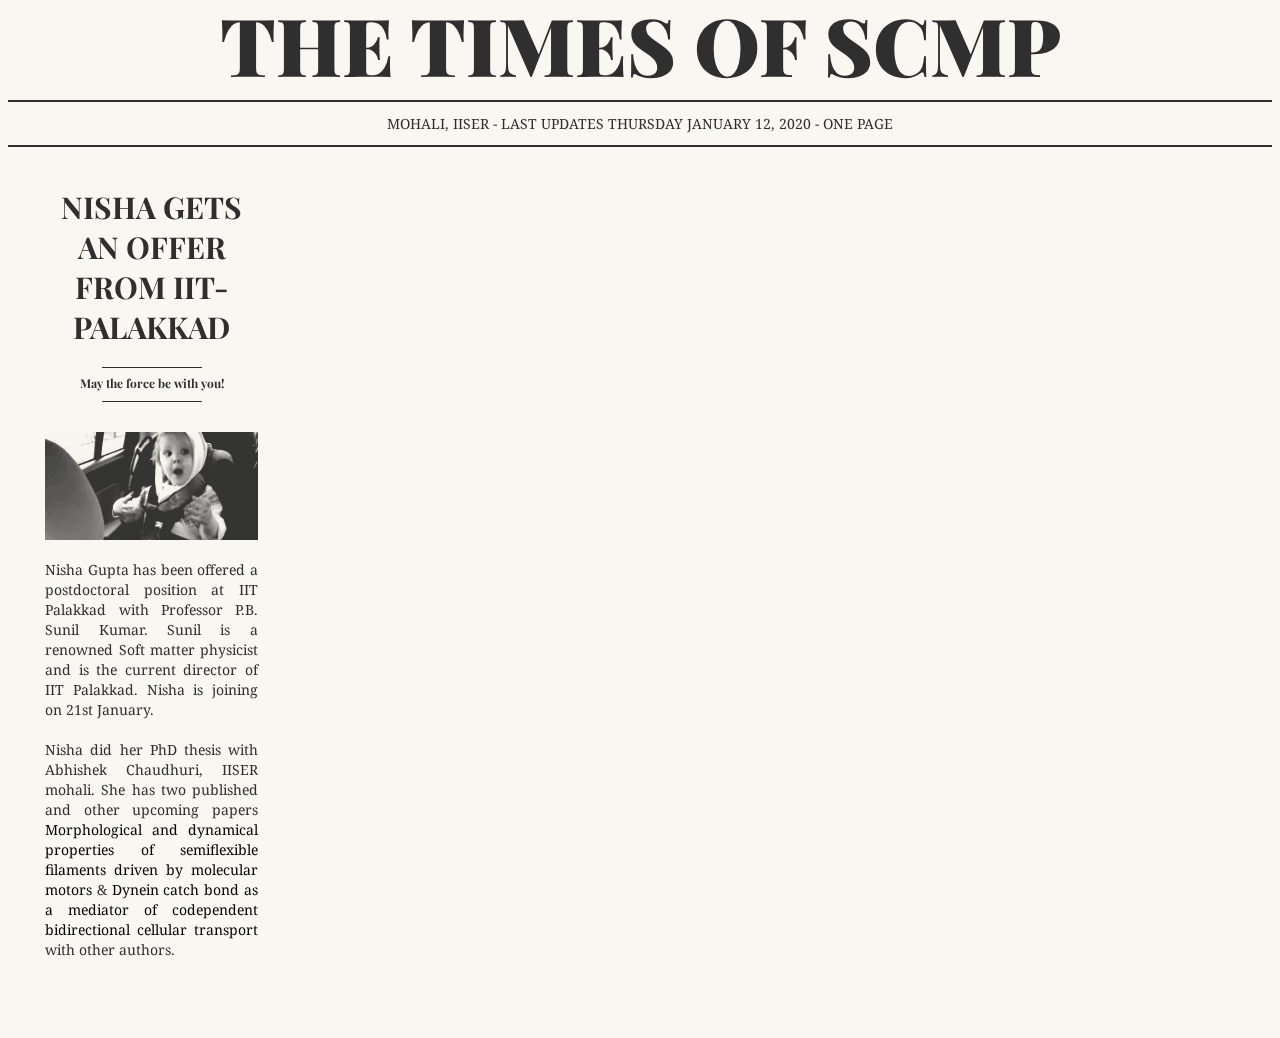
<file: index.html>
<html>
<head>
    <link href='https://fonts.googleapis.com/css?family=Playfair+Display:400,700,900,400italic,700italic,900italic|Droid+Serif:400,700,400italic,700italic' rel='stylesheet' type='text/css'>
    <link rel="stylesheet" href="newspaper.css">
    <title>Newspaper Style Design Experiment</title>
    <meta name="viewport" content="width=device-width">
</head>
<body>
<div class="head">
    <div class="headerobjectswrapper">
        <header>The Times of SCMP<!/header>
    </div>

    <div class="subhead">Mohali, IISER -  Last updates Thursday January 12, 2020 - One Page</div>
</div>
<div class="content">
	<div class="collumns">
		<div class="collumn">
			<div class="head"><span class="headline hl1">Nisha gets an offer from IIT-Palakkad</span><p><span class="headline hl4"> May the force be with you! </span></p>
			</div>
			<figure class="figure">
				<img class="media" src="happy.gif" alt="happy">
			</figure>
			<p> Nisha Gupta has been offered a postdoctoral position at IIT Palakkad with Professor P.B. Sunil Kumar. Sunil is a renowned Soft matter physicist and is the current director of  IIT Palakkad. Nisha is joining on 21st January.
			</p>
			<p> Nisha did her PhD thesis with Abhishek Chaudhuri, IISER mohali. She has two published and other upcoming papers
			<a href="https://journals.aps.org/pre/abstract/10.1103/PhysRevE.99.042405">
				Morphological and dynamical properties of semiflexible filaments driven by molecular motors
			</a>
			&
			<a href="https://journals.aps.org/prresearch/abstract/10.1103/PhysRevResearch.1.023019">
				Dynein catch bond as a mediator of codependent bidirectional cellular transport
			</a>
			with other authors.
			</p>
		</div>
	</div>
</div>

</body>
</html>
</file>
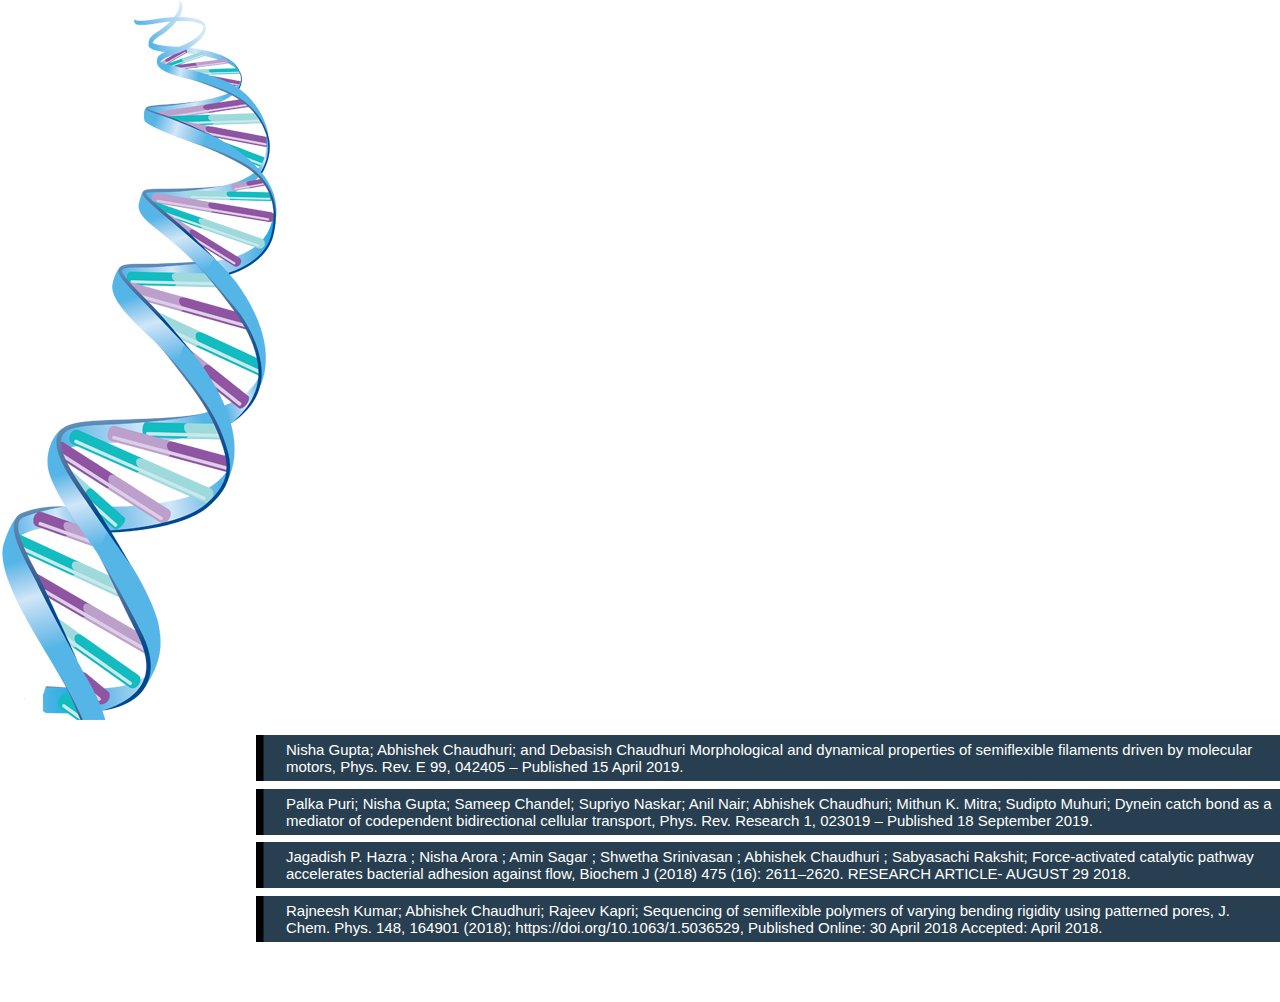
<file: github_publication.html>
<!DOCTYPE html>
<html>
<head>
<title>Active Matter Group</title>
<meta charset="utf-8">
<style>
body {
margin: 0;
}
.layout2 {
    height: 800px;
    background: #ffffff
}
.layout {
    height: 800px;
    background: linear-gradient(to bottom, #ffd89b  0%, #19547b 100%)
}
.layout2 img {
    float: left;
    max-width: 80%;
}

.card {
  box-shadow: 0 4px 8px 0 rgba(0, 0, 0, 0.2);
  max-width: 300px;
  margin: auto;
  text-align: center;
  font-family: arial;
}

.title {
  color: black;
  font-size: 18px;
}

button2 {
  border: none;
  outline: 0;
  display: inline-block;
  padding: 8px;
  color: white;
  background-color: #000;
  text-align: center;
  cursor: pointer;
  width: 100%;
}

a2 {
  text-decoration: none;
  font-size: 22px;
  color: black;
}


.row {
  display: -ms-flexbox; /* IE10 */
  display: flex;
  -ms-flex-wrap: wrap; /* IE10 */
  flex-wrap: wrap;
  padding: 0 4px;
}

/* Create four equal columns that sits next to each other */
.column {
  -ms-flex: 25%; /* IE10 */
  flex: 25%;
  max-width: 25%;
  padding: 0 4px;
}

.list-type4{
  float: right;
width:80%;
margin:0 auto;
}

.list-type4 ol{
counter-reset: li;
list-style: none;
*list-style: decimal;
font-size: 15px;
font-family: 'Raleway', sans-serif;
padding: 0;
margin-bottom: 4em;
}
.list-type4 a{
position: relative;
display: block;
padding: .4em .4em .4em 2em;
*padding: .4em;
margin: .5em 0;
background: #283F51;
color: white;
text-decoration: none;
box-shadow:inset 0.5em 0 black;
-webkit-transition: box-shadow 1s; /* For Safari 3.1 to 6.0 */
transition: box-shadow 1s;
}

.list-type4 a:hover{
box-shadow:inset 2em 0 black;
}

</style>

<body>

<div class="layout2">
  <img src="w3images/dna1.png" alt="network"/>
    <div class="list-type4">
      <ol>
      <li ><a href="https://journals.aps.org/pre/abstract/10.1103/PhysRevE.99.042405"> Nisha Gupta; Abhishek Chaudhuri; and Debasish Chaudhuri Morphological and dynamical properties of semiflexible filaments driven by molecular motors, Phys. Rev. E 99, 042405 – Published 15 April 2019. </a></li>
      <li><a href="https://journals.aps.org/pre/abstract/10.1103/PhysRevE.99.04240"> Palka Puri; Nisha Gupta; Sameep Chandel; Supriyo Naskar; Anil Nair; Abhishek Chaudhuri; Mithun K. Mitra; Sudipto Muhuri; Dynein catch bond as a mediator of codependent bidirectional cellular transport, Phys. Rev. Research 1, 023019 – Published 18 September 2019. </a></li>
      <li><a href="https://portlandpress.com/biochemj/article-abstract/475/16/2611/49791/Force-activated-catalytic-pathway-accelerates"> Jagadish P. Hazra ; Nisha Arora ; Amin Sagar ; Shwetha Srinivasan ; Abhishek Chaudhuri ; Sabyasachi Rakshit; Force-activated catalytic pathway accelerates bacterial adhesion against flow, Biochem J (2018) 475 (16): 2611–2620. RESEARCH ARTICLE- AUGUST 29 2018. </a></li>
      <li><a href="https://aip.scitation.org/doi/full/10.1063/1.5036529"> Rajneesh Kumar; Abhishek Chaudhuri; Rajeev Kapri; Sequencing of semiflexible polymers of varying bending rigidity using patterned pores, J. Chem. Phys. 148, 164901 (2018); https://doi.org/10.1063/1.5036529, Published Online: 30 April 2018 Accepted: April 2018. </a></li>
     </ol>
    </div>
</div>


  </body>
  </html>
</file>
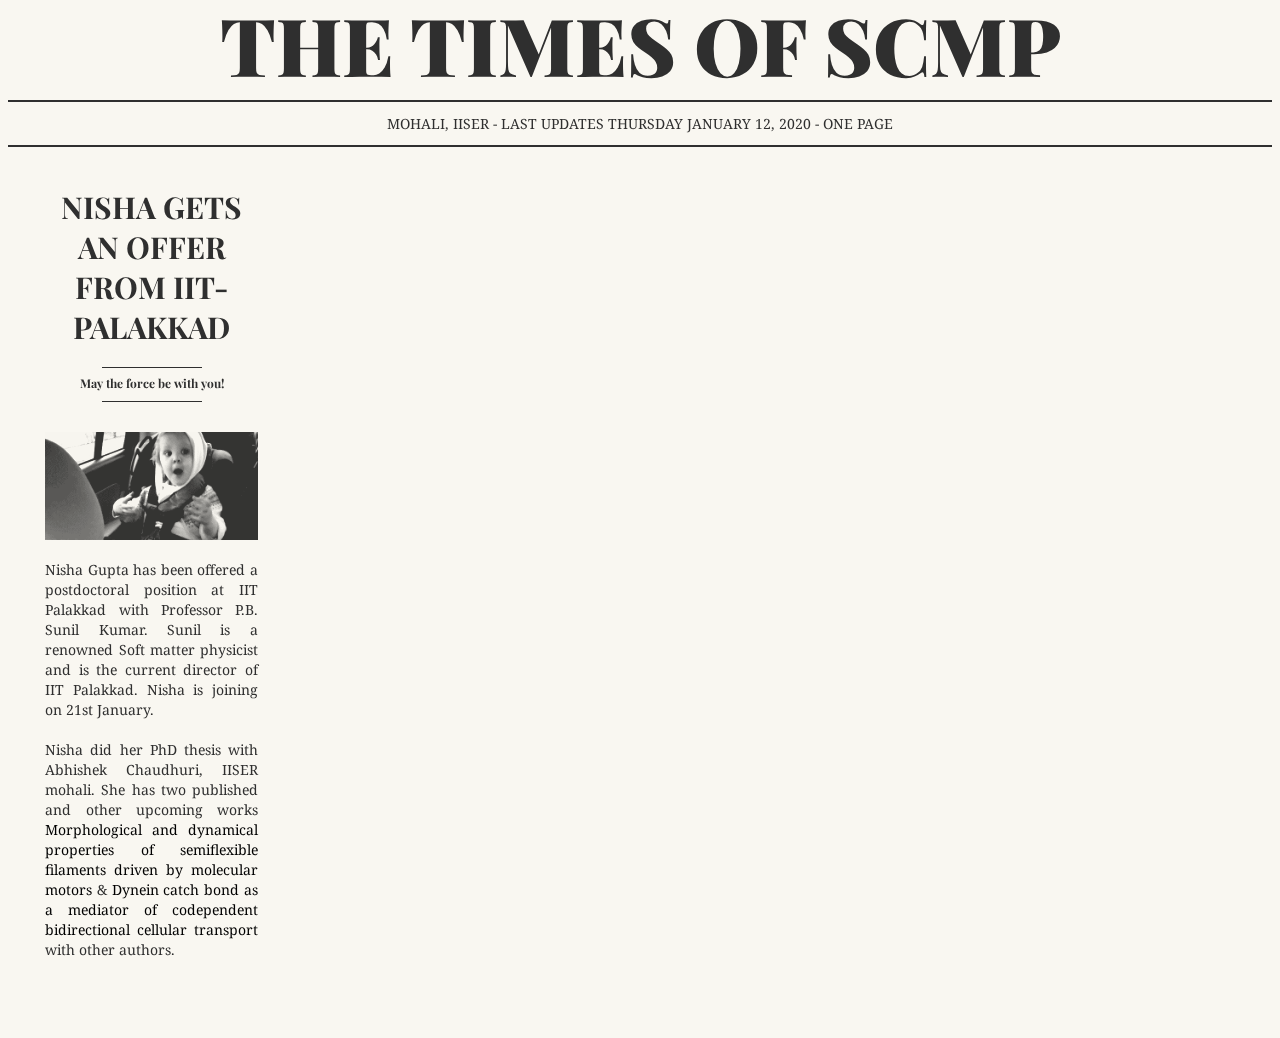
<file: newspaper.html>
<html>
<head>
    <link href='https://fonts.googleapis.com/css?family=Playfair+Display:400,700,900,400italic,700italic,900italic|Droid+Serif:400,700,400italic,700italic' rel='stylesheet' type='text/css'>
    <link rel="stylesheet" href="newspaper.css">
    <title>Newspaper Style Design Experiment</title>
    <meta name="viewport" content="width=device-width">
</head>
<body>
<div class="head">
    <div class="headerobjectswrapper">
        <header>The Times of SCMP<!/header>
    </div>

    <div class="subhead">Mohali, IISER -  Last updates Thursday January 12, 2020 - One Page</div>
</div>
<div class="content">
	<div class="collumns">
		<div class="collumn">
			<div class="head"><span class="headline hl1">Nisha gets an offer from IIT-Palakkad</span><p><span class="headline hl4"> May the force be with you! </span></p>
			</div>
			<figure class="figure">
				<img class="media" src="happy.gif" alt="happy">
			</figure>
			<p> Nisha Gupta has been offered a postdoctoral position at IIT Palakkad with Professor P.B. Sunil Kumar. Sunil is a renowned Soft matter physicist and is the current director of  IIT Palakkad. Nisha is joining on 21st January.
			</p>
			<p> Nisha did her PhD thesis with Abhishek Chaudhuri, IISER mohali. She has two published and other upcoming works
			<a href="https://journals.aps.org/pre/abstract/10.1103/PhysRevE.99.042405">
				Morphological and dynamical properties of semiflexible filaments driven by molecular motors
			</a>
			&
			<a href="https://journals.aps.org/prresearch/abstract/10.1103/PhysRevResearch.1.023019">
				Dynein catch bond as a mediator of codependent bidirectional cellular transport
			</a>
			with other authors.
			</p>
		</div>
	</div>
</div>

</body>
</html>
</file>
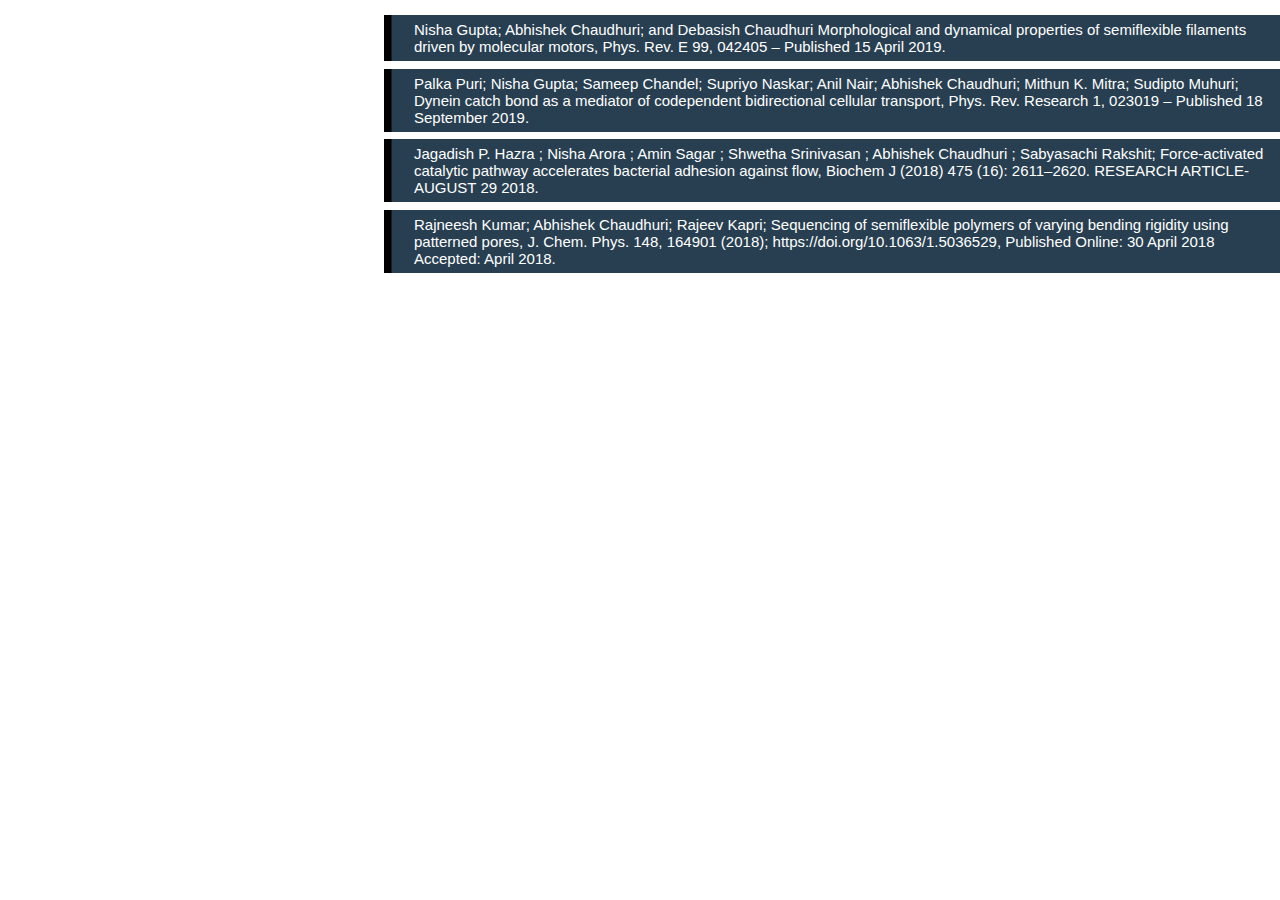
<file: publication.html>
<!DOCTYPE html>
<html>
<head>
<title>Active Matter Group</title>
<meta charset="utf-8">
<style>
body {
margin: 0;
}
.layout2 {
    height: 800px;
    background: #ffffff
}
.layout {
    height: 800px;
    background: linear-gradient(to bottom, #ffd89b  0%, #19547b 100%)
}
.layout2 img {
    float: left;
    max-width: 20%;
}

.card {
  box-shadow: 0 4px 8px 0 rgba(0, 0, 0, 0.2);
  max-width: 300px;
  margin: auto;
  text-align: center;
  font-family: arial;
}

.title {
  color: black;
  font-size: 18px;
}

button2 {
  border: none;
  outline: 0;
  display: inline-block;
  padding: 8px;
  color: white;
  background-color: #000;
  text-align: center;
  cursor: pointer;
  width: 100%;
}

a2 {
  text-decoration: none;
  font-size: 22px;
  color: black;
}


.row {
  display: -ms-flexbox; /* IE10 */
  display: flex;
  -ms-flex-wrap: wrap; /* IE10 */
  flex-wrap: wrap;
  padding: 0 4px;
}

/* Create four equal columns that sits next to each other */
.column {
  -ms-flex: 25%; /* IE10 */
  flex: 25%;
  max-width: 25%;
  padding: 0 4px;
}

.list-type4{
  float: right;
width:70%;
margin:0 auto;
}

.list-type4 ol{
counter-reset: li;
list-style: none;
*list-style: decimal;
font-size: 15px;
font-family: 'Raleway', sans-serif;
padding: 0;
margin-bottom: 4em;
}
.list-type4 a{
position: relative;
display: block;
padding: .4em .4em .4em 2em;
*padding: .4em;
margin: .5em 0;
background: #283F51;
color: white;
text-decoration: none;
box-shadow:inset 0.5em 0 black;
-webkit-transition: box-shadow 1s; /* For Safari 3.1 to 6.0 */
transition: box-shadow 1s;
}

.list-type4 a:hover{
box-shadow:inset 2em 0 black;
}

</style>

<body>

<div class="layout2">
    <div class="list-type4">
      <ol>
      <li ><a href="https://journals.aps.org/pre/abstract/10.1103/PhysRevE.99.042405"> Nisha Gupta; Abhishek Chaudhuri; and Debasish Chaudhuri Morphological and dynamical properties of semiflexible filaments driven by molecular motors, Phys. Rev. E 99, 042405 – Published 15 April 2019. </a></li>
      <li><a href="https://journals.aps.org/pre/abstract/10.1103/PhysRevE.99.04240"> Palka Puri; Nisha Gupta; Sameep Chandel; Supriyo Naskar; Anil Nair; Abhishek Chaudhuri; Mithun K. Mitra; Sudipto Muhuri; Dynein catch bond as a mediator of codependent bidirectional cellular transport, Phys. Rev. Research 1, 023019 – Published 18 September 2019. </a></li>
      <li><a href="https://portlandpress.com/biochemj/article-abstract/475/16/2611/49791/Force-activated-catalytic-pathway-accelerates"> Jagadish P. Hazra ; Nisha Arora ; Amin Sagar ; Shwetha Srinivasan ; Abhishek Chaudhuri ; Sabyasachi Rakshit; Force-activated catalytic pathway accelerates bacterial adhesion against flow, Biochem J (2018) 475 (16): 2611–2620. RESEARCH ARTICLE- AUGUST 29 2018. </a></li>
      <li><a href="https://aip.scitation.org/doi/full/10.1063/1.5036529"> Rajneesh Kumar; Abhishek Chaudhuri; Rajeev Kapri; Sequencing of semiflexible polymers of varying bending rigidity using patterned pores, J. Chem. Phys. 148, 164901 (2018); https://doi.org/10.1063/1.5036529, Published Online: 30 April 2018 Accepted: April 2018. </a></li>
     </ol>
    </div>
</div>


  </body>
  </html>
</file>
<file: newspaper.css>
body{
    font-family: 'Droid Serif', serif;
    font-size: 14px;
    color: #2f2f2f;
    background-color: #f9f7f1;
}
header{
    font-family: 'Playfair Display', serif;
    font-weight: 900;
    font-size: 80px;
    text-transform: uppercase;
    display: inline-block;
    line-height: 72px;
    margin-bottom: 20px;

}
a{
  color: black;
  text-decoration: none;
}
p{
    margin-top: 0;
    margin-bottom: 20px;
    text-align: justify;
}
.head{
    text-align: center;
    position: relative;


}

.headerobjectswrapper{
}

.subhead{
    text-transform: uppercase;
    border-bottom: 2px solid #2f2f2f;
    border-top: 2px solid #2f2f2f;
    padding: 12px 0 12px 0;

}
.weatherforcastbox{
    position: relative;
    width: 12%;
    left: 10px;
    border: 3px double #2f2f2f;
    padding: 10px 15px 10px 15px;
    line-height: 20px;
    display: inline-block;
    margin: 0 50px 20px -360px;
}
.content{
    font-size: 0;
    line-height: 0;
    word-spacing: -.31em;
    display: inline-block;
    margin: 30px 2% 0 2%;


}
.collumns{

}

.collumn{
    font-size: 14px;
    line-height: 20px;
    width: 17.5%;
    display: inline-block;
    padding: 0 1% 0 1%;
    vertical-align: top;
    margin-bottom: 50px;
    transition: all .7s;
}
.collumn + .collumn {
  border-left: 1px solid #2f2f2f;
}
.collumn .headline{
    text-align: center;
    line-height: normal;
    font-family: 'Playfair Display', serif;
    display: block;
    margin: 0 auto;


}
.collumn .headline.hl1{
    font-weight: 700;
    font-size: 30px;
    text-transform: uppercase;
    padding: 10px 0 10px 0;

}

.collumn .headline.hl2{
    font-weight: 400;
    font-style: italic;
    font-size: 24px;
    box-sizing: border-box;
    padding: 10px 0 10px 0;
}

.collumn .headline.hl2:before{
    border-top: 1px solid #2f2f2f;
    content: '';
    width: 100px;
    height: 7px;
    display: block;
    margin: 0 auto;
}
.collumn .headline.hl2:after{
    border-bottom: 1px solid #2f2f2f;
    content: '';
    width: 100px;
    height: 13px;
    display: block;
    margin: 0 auto;

}

.collumn .headline.hl3{
    font-weight: 400;
    font-style: italic;
    font-size: 36px;
    box-sizing: border-box;
    padding: 10px 0 10px 0;
}
.collumn .headline.hl4{
    font-weight: 700;
    font-size: 12px;
    box-sizing: border-box;
    padding: 10px 0 10px 0;
}
.collumn .headline.hl4:before{
    border-top: 1px solid #2f2f2f;
    content: '';
    width: 100px;
    height: 7px;
    display: block;
    margin: 0 auto;
}
.collumn .headline.hl4:after{
    border-bottom: 1px solid #2f2f2f;
    content: '';
    width: 100px;
    height: 10px;
    display: block;
    margin: 0 auto;

}

.collumn .headline.hl5{
    font-weight: 400;
    font-size: 42px;
    text-transform: uppercase;
    font-style: italic;
    box-sizing: border-box;
    padding: 10px 0 10px 0;
}
.collumn .headline.hl6{
    font-weight: 400;
    font-size: 18px;
    box-sizing: border-box;
    padding: 10px 0 10px 0;
}
.collumn .headline.hl6:before{
    border-top: 1px solid #2f2f2f;
    content: '';
    width: 100px;
    height: 7px;
    display: block;
    margin: 0 auto;
}
.collumn .headline.hl6:after{
    border-bottom: 1px solid #2f2f2f;
    content: '';
    width: 100px;
    height: 10px;
    display: block;
    margin: 0 auto;

}
.collumn .headline.hl7{
    font-weight: 700;
    font-size: 12px;
    box-sizing: border-box;
    display: block;
    padding: 10px 0 10px 0;
}
.collumn .headline.hl8{
    font-weight: 700;
    font-size: 12px;
    box-sizing: border-box;
    padding: 10px 0 10px 0;
}
.collumn .headline.hl9{
    font-weight: 700;
    font-size: 12px;
    box-sizing: border-box;
    padding: 10px 0 10px 0;
}
.collumn .headline.hl10{
    font-weight: 700;
    font-size: 12px;
    box-sizing: border-box;
    padding: 10px 0 10px 0;
}
.collumn .citation{
    font-family: 'Playfair Display', serif;
    font-size: 36px;
    line-height: 44px;
    /*font-style: italic;*/
    text-align: center;
    font-weight: 400;
    display: block;
    margin: 40px 0 40px 0;
    font-feature-settings: "liga", "dlig";

}
.collumn .citation:before{
    border-top: 1px solid #2f2f2f;
    content: '';
    width: 100px;
    height: 16px;
    display: block;
    margin: 0 auto;
}
.collumn .citation:after{
    border-bottom: 1px solid #2f2f2f;
    content: '';
    width: 100px;
    height: 16px;
    display: block;
    margin: 0 auto;
}
.collumn .figure {
	  margin: 0 0 20px;
}
.collumn .figcaption{
	font-style: italic;
	font-size: 12px;
}
.media {
    -webkit-filter: sepia(80%) contrast(1) opacity(0.8);
    filter: sepia(80%) grayscale(1) contrast(1) opacity(0.8);
    mix-blend-mode: multiply;
    width: 100%;
}
/*________________________________________________________________________________________________________________________________*/
/*MEDIAQUERIES*/
@media only all and (max-width: 1300px) {
    .weatherforcastbox{
        display: none;
    }

}
@media only all and (max-width: 1200px) {
    .collumn{
        width: 31%;
    }

}
    @media only all and (max-width: 900px) {
    .collumn{
        width: 47%;
    }

}
@media only all and (max-width: 600px) {
    .collumn{
        width: 100%;
    }
	.collumn + .collumn {
				border-left: none;
      	border-bottom: 1px solid #2f2f2f;
	}
    header{
        max-width: 320px;
        font-size: 60px;
        line-height: 54px;
        overflow: hidden;
    }

}
</file>
